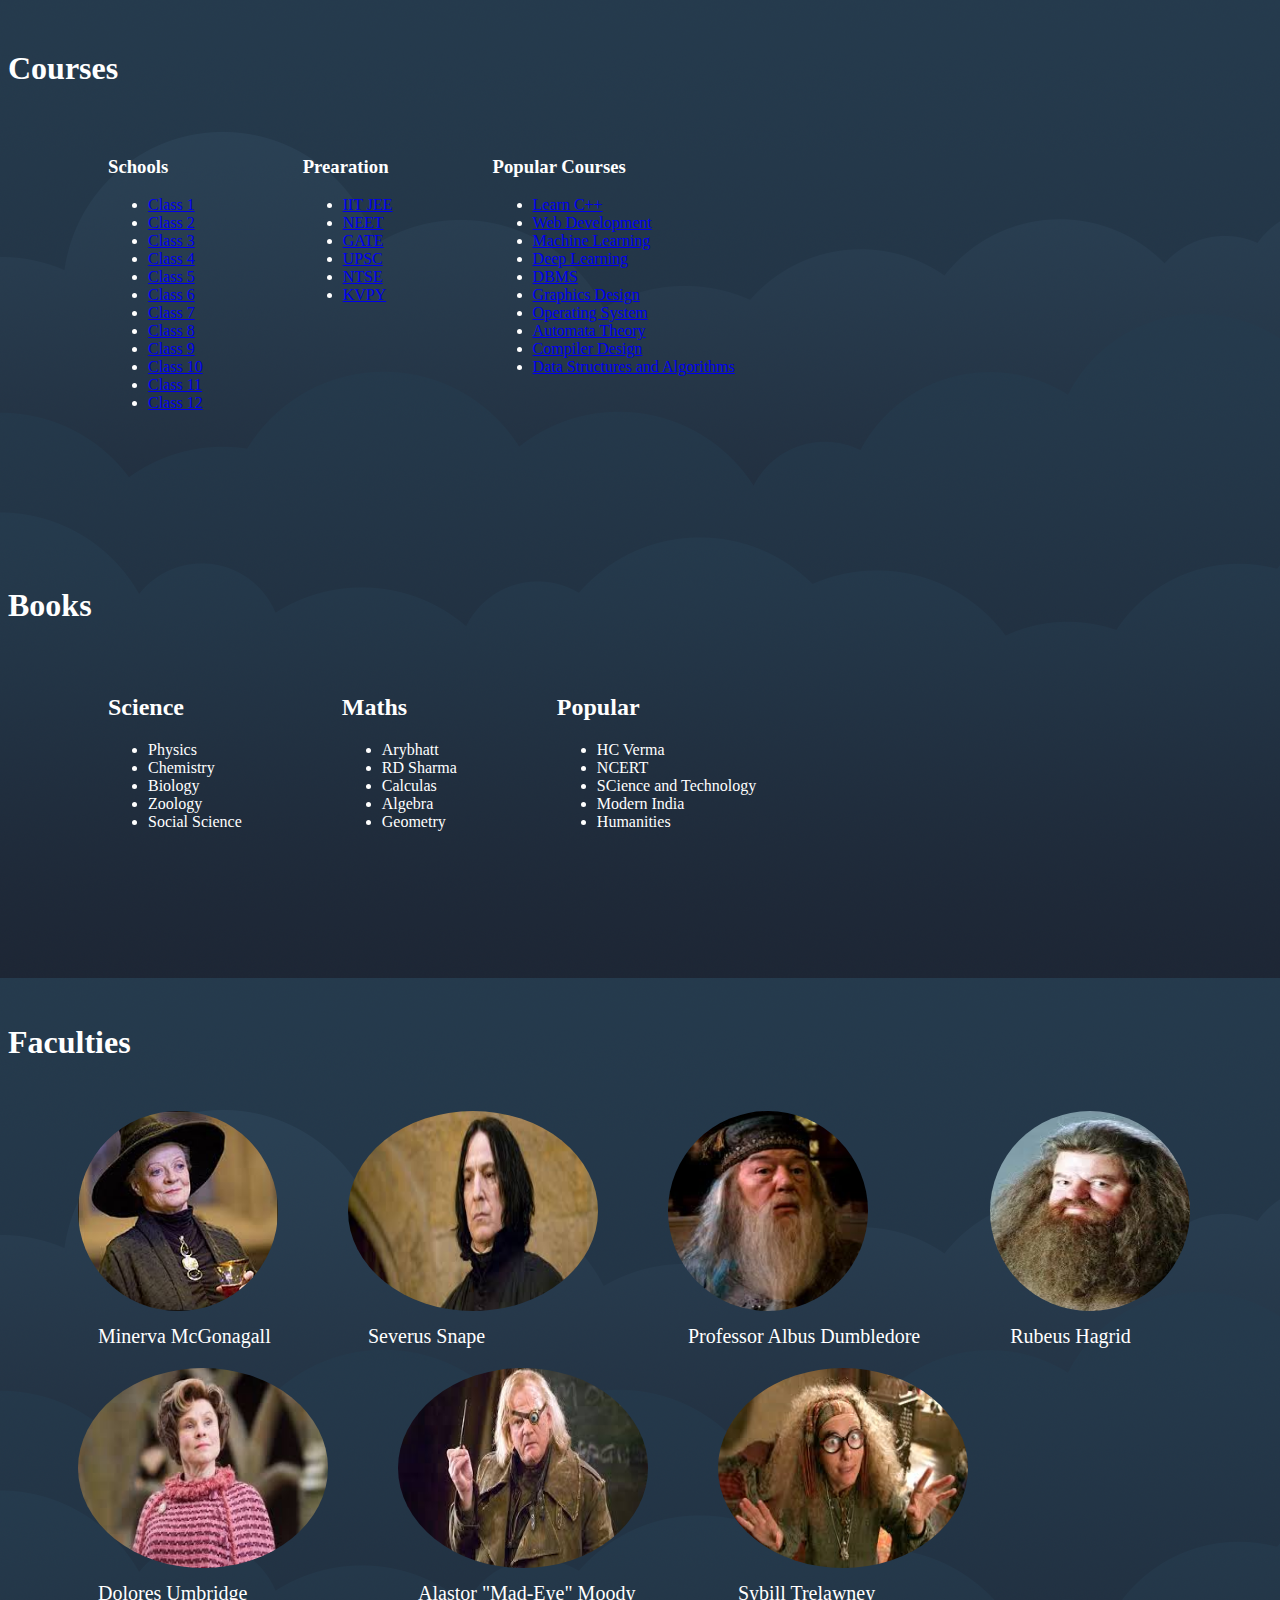
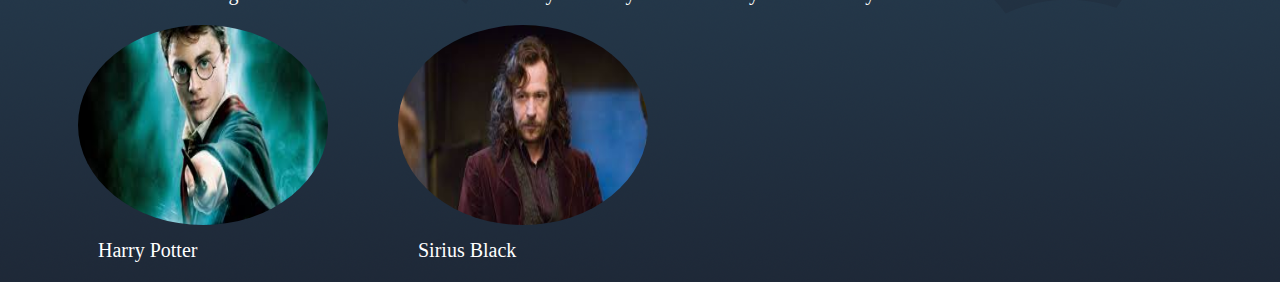
<file: Academics.html>
<!doctype html>
<html lang="en">

  <head>

    <meta charset="utf-8">
    <meta name="viewport" content="width=device-width, initial-scale=1, shrink-to-fit=no">

    <link rel="stylesheet" href="https://cdn.jsdelivr.net/npm/bootstrap@4.5.3/dist/css/bootstrap.min.css" integrity="sha384-TX8t27EcRE3e/ihU7zmQxVncDAy5uIKz4rEkgIXeMed4M0jlfIDPvg6uqKI2xXr2" crossorigin="anonymous">
    <link rel="stylesheet" href="https://pro.fontawesome.com/releases/v5.10.0/css/all.css" integrity="sha384-AYmEC3Yw5cVb3ZcuHtOA93w35dYTsvhLPVnYs9eStHfGJvOvKxVfELGroGkvsg+p" crossorigin="anonymous"/>

    <title>Academics</title>

    <style type="text/css">

    body{
      background-image: url(images/background.png);
      color: white;
    }

    h1{
      margin-top: 50px;
      margin-bottom: 50px;
    }

      .prof{
        float: left;
        margin-left: 50px;
      }

      .prof-img{
        width: 200px;
        height: 200px;
        border-radius: 50%;
        margin-left: 20px;

      }

      .large{
        width: 250px;
        height: 200px;
      }

      .clear{
        float: none;
      }

      .courses{
        float: left;
        margin-left: 100px;
      }

      .books{
        margin-top: 500px;
      }

      .faculties{
        margin-top: 400px;
      }
      p{
        margin-top: 10px;
        margin-left: 40px;
        font-size: 20px;
      }



    </style>

  </head>

  <body>




    <div class="container">
        <h1>Courses</h1>

          <div class="school courses">
            <h3>Schools</h3>
            <div class="schooList">
              <ul>
                <li><a href="#">Class 1 </a></li>
                <li><a href="#">Class 2 </a></li>
                <li><a href="#">Class 3 </a></li>
                <li><a href="#">Class 4 </a></li>
                <li><a href="#">Class 5 </a></li>
                <li><a href="#">Class 6 </a></li>
                <li><a href="#">Class 7 </a></li>
                <li><a href="#">Class 8 </a></li>
                <li><a href="#">Class 9 </a></li>
                <li><a href="#">Class 10 </a></li>
                <li><a href="#">Class 11 </a></li>
                <li><a href="#">Class 12 </a></li>
              </ul>

            </div>

          </div>
          <div class="entrance-Exams courses">
            <h3>Prearation</h3>
            <div class="examList">

                  <ul>
                    <li><a href="#"> IIT JEE </a></li>
                    <li><a href="#"> NEET </a></li>
                    <li><a href="#"> GATE</a></li>
                    <li><a href="#"> UPSC </a></li>
                    <li><a href="#"> NTSE </a></li>
                    <li><a href="#"> KVPY </a></li>
                  </ul>

            </div>

          </div>
          <div class="popular courses">
            <h3>Popular Courses</h3>
            <div class="courses-name">

              <ul>
                <li><a href="#"> Learn C++ </a></li>
                <li><a href="#"> Web Development </a></li>
                <li><a href="#"> Machine Learning</a></li>
                <li><a href="#"> Deep Learning </a></li>
                <li><a href="#"> DBMS </a></li>
                <li><a href="#"> Graphics Design </a></li>
                <li><a href="#"> Operating System </a></li>
                <li><a href="#"> Automata Theory</a></li>
                <li><a href="#"> Compiler Design </a></li>
                <li><a href="#"> Data Structures and Algorithms </a></li>

              </ul>

            </div>

          </div>
        <div class="clear">  </div>

    </div>




    <div class="container">

      <div class="books">
        <h1>Books</h1>

        <div class="subject courses">
            <h2>Science</h2>
            <ul>
              <li>Physics</li>
              <li>Chemistry</li>
              <li>Biology</li>
              <li>Zoology</li>
              <li>Social Science</li>
            </ul>
        </div>

        <div class="subject courses">
            <h2>Maths</h2>
            <ul>
              <li>Arybhatt</li>
              <li>RD Sharma</li>
              <li>Calculas</li>
              <li>Algebra</li>
              <li>Geometry</li>
            </ul>
        </div>

        <div class="subject courses">
            <h2>Popular</h2>
            <ul>
              <li>HC Verma</li>
              <li>NCERT</li>
              <li>SCience and Technology</li>
              <li>Modern India</li>
              <li>Humanities</li>
            </ul>
        </div>

      </div>


    </div>

    <div class="faculties container">

      <h1>Faculties</h1>

      <div class="prof">

        <a href="#"><img class="prof-img" src="prof/cap.jpeg"> </a>
        <p>Minerva McGonagall</p>

      </div>

      <div class="prof">

        <a href="#"><img class="prof-img large" src="prof/dangerous.jpeg"></a>
        <p>Severus Snape</p>

      </div>

      <div class="prof">

        <a href="#"><img class="prof-img" src="prof/dumble.jpeg"></a>
        <p> Professor Albus Dumbledore </p>

      </div>

      <div class="prof">

        <a href="#"><img class="prof-img" src="prof/hagrid.jpeg"> </a>
        <p>Rubeus Hagrid</p>

      </div>

      <div class="prof">

        <a href="#"><img class="prof-img large" src="prof/khadoos.jpeg">  </a>
        <p>Dolores Umbridge</p>

      </div>

      <div class="prof">

        <a href="#"><img class="prof-img large" src="prof/kidpnap.jpeg">  </a>
        <p>Alastor "Mad-Eye" Moody</p>

      </div>

      <div class="prof">

        <a href="#"><img class="prof-img large" src="prof/future.jpeg"> </a>
        <p>Sybill Trelawney</p>

      </div>

      <div class="prof">

        <a href="#"><img class="prof-img large" src="prof/potter.jpeg"> </a>
        <p> Harry Potter</p>

      </div>

      <div class="prof">

        <a href="#"><img class="prof-img large" src="prof/uncle.jpeg"> </a>
        <p>  Sirius Black</p>

      </div>

      <div class="clear"></div>


    </div>







    <script src="https://code.jquery.com/jquery-3.5.1.slim.min.js" integrity="sha384-DfXdz2htPH0lsSSs5nCTpuj/zy4C+OGpamoFVy38MVBnE+IbbVYUew+OrCXaRkfj" crossorigin="anonymous"></script>
    <script src="https://cdn.jsdelivr.net/npm/bootstrap@4.5.3/dist/js/bootstrap.bundle.min.js" integrity="sha384-ho+j7jyWK8fNQe+A12Hb8AhRq26LrZ/JpcUGGOn+Y7RsweNrtN/tE3MoK7ZeZDyx" crossorigin="anonymous"></script>
    <script src="https://cdnjs.cloudflare.com/ajax/libs/popper.js/1.12.9/umd/popper.min.js" integrity="sha384-ApNbgh9B+Y1QKtv3Rn7W3mgPxhU9K/ScQsAP7hUibX39j7fakFPskvXusvfa0b4Q" crossorigin="anonymous"></script>
    <script src="https://maxcdn.bootstrapcdn.com/bootstrap/4.0.0/js/bootstrap.min.js" integrity="sha384-JZR6Spejh4U02d8jOt6vLEHfe/JQGiRRSQQxSfFWpi1MquVdAyjUar5+76PVCmYl" crossorigin="anonymous"></script>

    <script type="text/javascript">


    </script>

  </body>

</html>
</file>
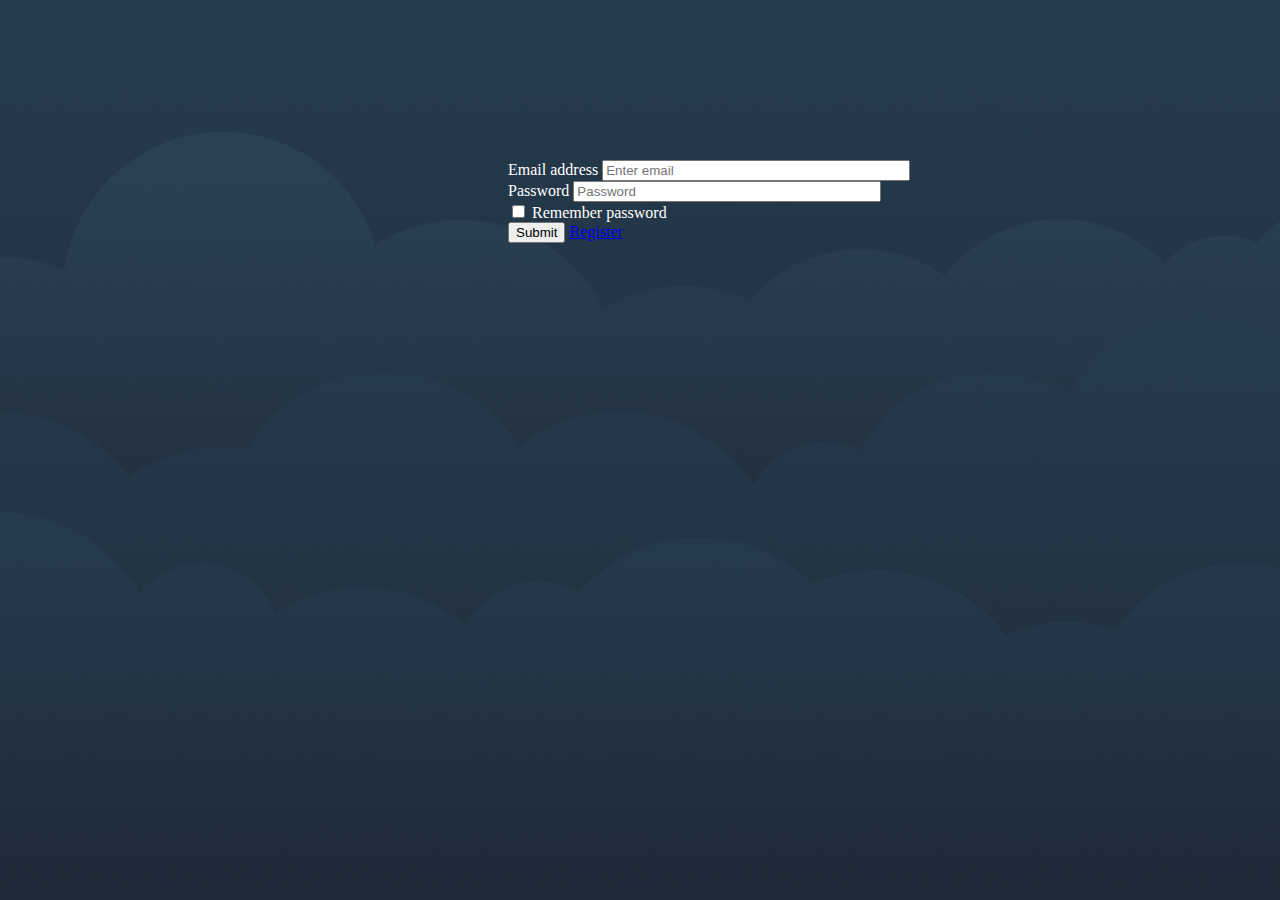
<file: Login.html>
<!doctype html>
<html lang="en">

  <head>

    <meta charset="utf-8">
    <meta name="viewport" content="width=device-width, initial-scale=1, shrink-to-fit=no">

    <link rel="stylesheet" href="https://cdn.jsdelivr.net/npm/bootstrap@4.5.3/dist/css/bootstrap.min.css" integrity="sha384-TX8t27EcRE3e/ihU7zmQxVncDAy5uIKz4rEkgIXeMed4M0jlfIDPvg6uqKI2xXr2" crossorigin="anonymous">
    <link rel="stylesheet" href="https://pro.fontawesome.com/releases/v5.10.0/css/all.css" integrity="sha384-AYmEC3Yw5cVb3ZcuHtOA93w35dYTsvhLPVnYs9eStHfGJvOvKxVfELGroGkvsg+p" crossorigin="anonymous"/>

    <title>Log In </title>

    <style type="text/css">


    body{
      background-image: url(images/background.png);

    }
      .container{

        margin-left: 500px;
        margin-top: 160px;

      }
      
      label{
        color: white;
      }

      .login{
        width: 300px;
      }

    </style>

  </head>

  <body>

    <div class="container">

      <form>
        <div class="form-group">
          <label for="exampleInputEmail1">Email address</label>
          <input type="email" class="form-control login" id="exampleInputEmail1" aria-describedby="emailHelp" placeholder="Enter email">
        </div>
        <div class="form-group">
          <label for="exampleInputPassword1">Password</label>
          <input type="password" class="form-control login" id="exampleInputPassword1" placeholder="Password">
        </div>
        <div class="form-check">
          <input type="checkbox" class="form-check-input" id="exampleCheck1">
          <label class="form-check-label" for="exampleCheck1">Remember password</label>
        </div>
        <button type="submit" id="submit-button" class="btn btn-outline-primary">Submit</button>
        <a href="Register.html" class="btn btn-danger btn-rounded">Register</a>

      </form>

    </div>


    <script src="https://code.jquery.com/jquery-3.5.1.slim.min.js" integrity="sha384-DfXdz2htPH0lsSSs5nCTpuj/zy4C+OGpamoFVy38MVBnE+IbbVYUew+OrCXaRkfj" crossorigin="anonymous"></script>
    <script src="https://cdn.jsdelivr.net/npm/bootstrap@4.5.3/dist/js/bootstrap.bundle.min.js" integrity="sha384-ho+j7jyWK8fNQe+A12Hb8AhRq26LrZ/JpcUGGOn+Y7RsweNrtN/tE3MoK7ZeZDyx" crossorigin="anonymous"></script>
    <script src="https://cdnjs.cloudflare.com/ajax/libs/popper.js/1.12.9/umd/popper.min.js" integrity="sha384-ApNbgh9B+Y1QKtv3Rn7W3mgPxhU9K/ScQsAP7hUibX39j7fakFPskvXusvfa0b4Q" crossorigin="anonymous"></script>
    <script src="https://maxcdn.bootstrapcdn.com/bootstrap/4.0.0/js/bootstrap.min.js" integrity="sha384-JZR6Spejh4U02d8jOt6vLEHfe/JQGiRRSQQxSfFWpi1MquVdAyjUar5+76PVCmYl" crossorigin="anonymous"></script>

    <script type="text/javascript">

    $("#submit-button").click(function(){
      alert("Logged in successfully ");
      });


    </script>

  </body>

</html>
</file>
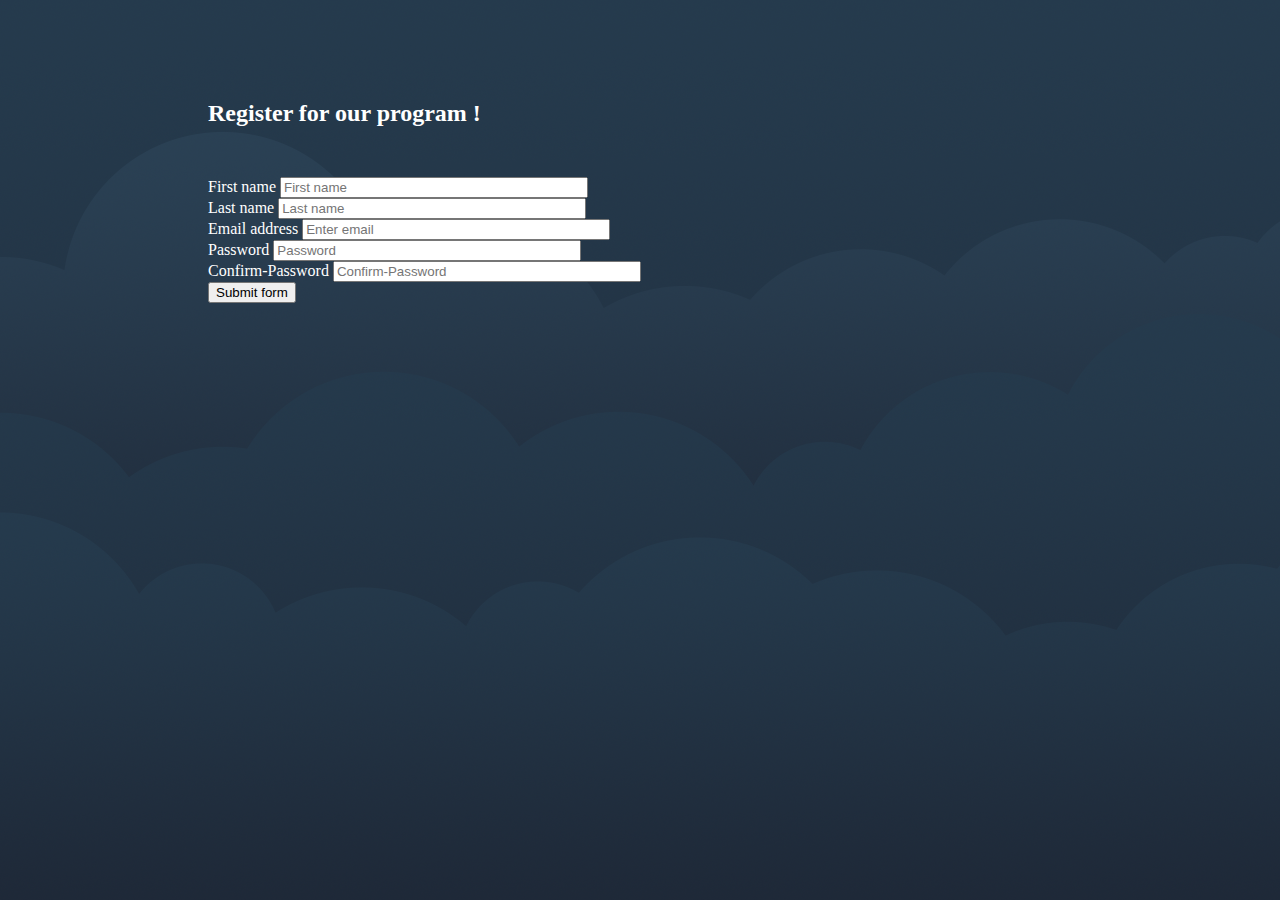
<file: Register.html>
<!doctype html>
<html lang="en">

  <head>

    <meta charset="utf-8">
    <meta name="viewport" content="width=device-width, initial-scale=1, shrink-to-fit=no">

    <link rel="stylesheet" href="https://cdn.jsdelivr.net/npm/bootstrap@4.5.3/dist/css/bootstrap.min.css" integrity="sha384-TX8t27EcRE3e/ihU7zmQxVncDAy5uIKz4rEkgIXeMed4M0jlfIDPvg6uqKI2xXr2" crossorigin="anonymous">
    <link rel="stylesheet" href="https://pro.fontawesome.com/releases/v5.10.0/css/all.css" integrity="sha384-AYmEC3Yw5cVb3ZcuHtOA93w35dYTsvhLPVnYs9eStHfGJvOvKxVfELGroGkvsg+p" crossorigin="anonymous"/>

    <title>Register</title>

    <style type="text/css">

    body{
      background-image: url(images/background.png);

    }

    .login{
      width: 300px;
    }

    .container{
      margin-left: 200px;
      margin-top: 100px;
    }

    label{
      color: white;
    }

    h2{
      color: white;
      margin-bottom: 50px;
    }

    </style>

  </head>

  <body>


    <div class="container">

    <form>

      <div>

        <h2>Register for our program !</h2>

        <div class="form-row">

          <div class="col-md-4 mb-3">
            <label for="validationDefault01">First name</label>
            <input type="text" class="form-control login" id="validationDefault01" placeholder="First name" required>
          </div>

          <div class="col-md-4 mb-3">
            <label for="validationDefault02">Last name</label>
            <input type="text" class="form-control login" id="validationDefault02" placeholder="Last name" required>
          </div>

        </div>

          <div class="form-group">
            <label for="exampleInputEmail1">Email address</label>
            <input type="email" class="form-control login" id="exampleInputEmail1" aria-describedby="emailHelp" placeholder="Enter email" required>
          </div>

          <div class="form-group">
            <label for="exampleInputPassword1">Password</label>
            <input type="password" class="form-control login" id="exampleInputPassword1" placeholder="Password" required>
          </div>

        <div class="form-group">
          <label for="exampleInputPassword1"> Confirm-Password</label>
          <input type="password" class="form-control login" id="exampleInputPassword1" placeholder="Confirm-Password" required>
        </div>

      </div>

      </form>

      <button class="btn btn-primary" type="submit">Submit form</button>


  </div>







    <script src="https://code.jquery.com/jquery-3.5.1.slim.min.js" integrity="sha384-DfXdz2htPH0lsSSs5nCTpuj/zy4C+OGpamoFVy38MVBnE+IbbVYUew+OrCXaRkfj" crossorigin="anonymous"></script>
    <script src="https://cdn.jsdelivr.net/npm/bootstrap@4.5.3/dist/js/bootstrap.bundle.min.js" integrity="sha384-ho+j7jyWK8fNQe+A12Hb8AhRq26LrZ/JpcUGGOn+Y7RsweNrtN/tE3MoK7ZeZDyx" crossorigin="anonymous"></script>
    <script src="https://cdnjs.cloudflare.com/ajax/libs/popper.js/1.12.9/umd/popper.min.js" integrity="sha384-ApNbgh9B+Y1QKtv3Rn7W3mgPxhU9K/ScQsAP7hUibX39j7fakFPskvXusvfa0b4Q" crossorigin="anonymous"></script>
    <script src="https://maxcdn.bootstrapcdn.com/bootstrap/4.0.0/js/bootstrap.min.js" integrity="sha384-JZR6Spejh4U02d8jOt6vLEHfe/JQGiRRSQQxSfFWpi1MquVdAyjUar5+76PVCmYl" crossorigin="anonymous"></script>

    <script type="text/javascript">

    $("button").click(function(){
      alert("You registered successfully!!");
      });

    </script>

  </body>

</html>
</file>
